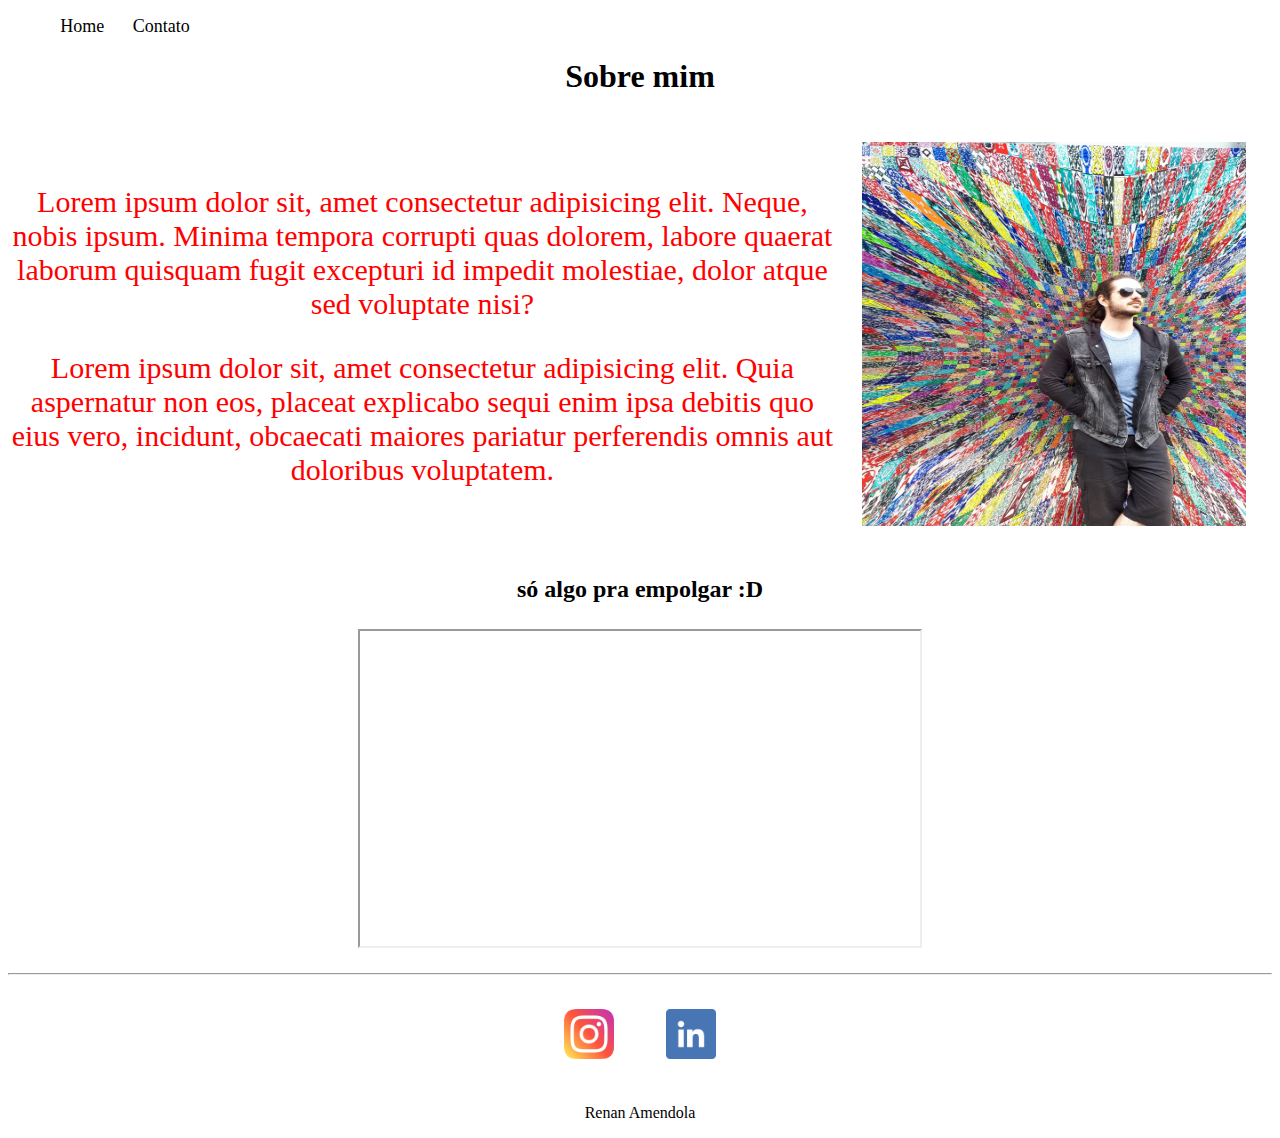
<file: index.html>
<!DOCTYPE html>
<html lang="pt-br">
<head>
    <meta charset="UTF-8">
    <meta http-equiv="X-UA-Compatible" content="IE=edge">
    <meta name="viewport" content="width=device-width, initial-scale=1.0">
    <title>Meu Perfil</title>

    <link rel="stylesheet" href="batata.css">

</head>
<body>
    <ul id="menu">
    <li><a href="index.html"> Home</a></li>
    <li><a href="contato.html"> Contato</a></li>
    </ul>
    <h1 class="container"> Sobre mim</h1>

    <div  class="container">

        <div class="paragarfo">
        
            <p> Lorem ipsum dolor sit, amet consectetur adipisicing elit. Neque, nobis ipsum. Minima tempora corrupti quas dolorem, labore quaerat laborum quisquam fugit excepturi id impedit molestiae, dolor atque sed voluptate nisi?
            </p>

            <p> Lorem ipsum dolor sit, amet consectetur adipisicing elit. Quia aspernatur non eos, placeat explicabo sequi enim ipsa debitis quo eius vero, incidunt, obcaecati maiores pariatur perferendis omnis aut doloribus voluptatem.
            </p>

        </div>

        <div>
            <img class="hw margen" src="assets/img/IMG-20190727-WA0019.jpg" alt="foto de perfil">
        </div>

    </div>

    <h2 class="container">só algo pra empolgar :D</h2>


    <div class="container margen">
        
        <iframe width="560"
        height="315"
        src="https://www.youtube.com/embed/NOZONW-UK0w?start=24"
        title="YouTube video player"
        frameborder="5"
        allow="accelerometer; autoplay; clipboard-write; encrypted-media; gyroscope; picture-in-picture" allowfullscreen></iframe>
    </div>

<hr>
<footer>
    <div class="container">
        <a href="https://www.instagram.com/renanamendola/" target="_blank">
            <img class="TM" src="assets/img/instagram.png" alt="instagram">
        </a>
    
        <a href="https://www.linkedin.com/in/renan-amendola/" target="_blank">
            <img class="TM" src="assets/img/linkedin.png" alt="instagram">
        </a>
    </div>

    <p class="container">
        Renan Amendola  
    </p>

</footer>


</body>
</html>
</file>
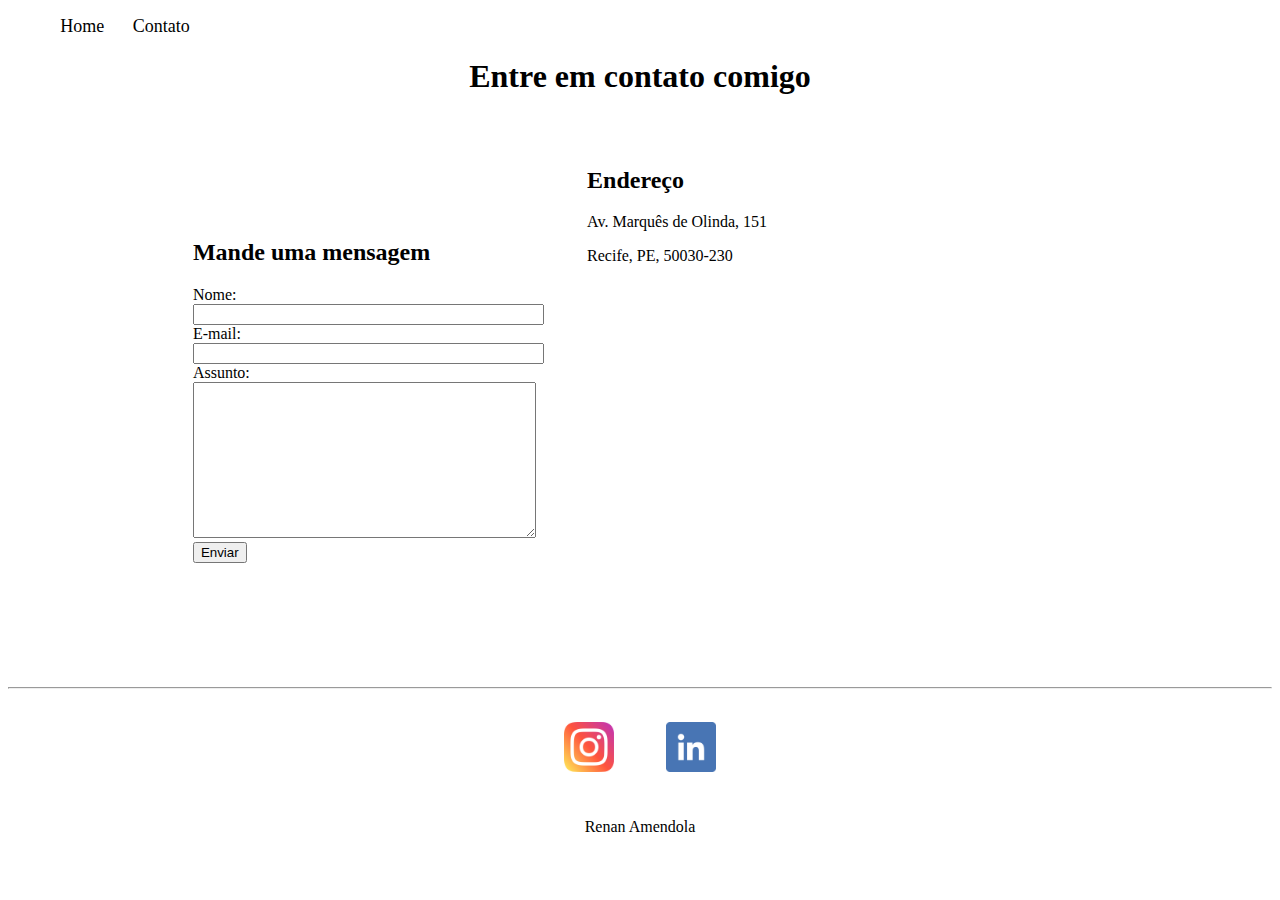
<file: contato.html>
<!DOCTYPE html>
<html lang="en">
<head>
    <meta charset="UTF-8">
    <meta http-equiv="X-UA-Compatible" content="IE=edge">
    <meta name="viewport" content="width=device-width, initial-scale=1.0">
    <title>Contato</title>

<link rel="stylesheet" href="batata.css">


</head>
<body>

    <ul id="menu">
        <li><a href="index.html"> Home</a></li>
        <li><a href="contato.html"> Contato</a></li>
    </ul>
    
    <h1 class="container">Entre em contato comigo</h1>

<div class="container margen">

    <div class="pad">
        <h2>Mande uma mensagem</h2>
        <form>
            <label for="nome">Nome:</label><br>
            <input type="text" id="nome" onkeyup="validarNome()"><br>
            <div id="txtNome"> </div>
            <label for="email">E-mail:</label><br>
            <input type="email" id="email" onkeyup="validarEmail()"><br>
            <div id="txtEmail"> </div>
            <label for="assunto">Assunto:</label><br>
            <textarea name="assunto" id="assunto" cols="40" rows="10" onkeyup="validarAssunto()"></textarea><br>
            <div id="txtAssunto"> </div>
            <button onclick="enviar()">Enviar</button>
        </form>
        
    </div>

    <div class="pad">
        <h2>Endereço</h2>
        <p>Av. Marquês de Olinda, 151</p>
        <p>Recife, PE, 50030-230</p>
        <iframe src="https://www.google.com/maps/embed?pb=!1m18!1m12!1m3!1d1975.1855907496897!2d-34.874816923212286!3d-8.063568795680581!2m3!1f0!2f0!3f0!3m2!1i1024!2i768!4f13.1!3m3!1m2!1s0x7ab18a4c8fdddc9%3A0x8c2b711d0fff9ed0!2sEstacionamento%20de%20motos%20e%20bicicletas!5e0!3m2!1spt-BR!2sbr!4v1652983126247!5m2!1spt-BR!2sbr" width="500" height="350" style="border:0;" allowfullscreen="" loading="lazy" referrerpolicy="no-referrer-when-downgrade" onmousemove="mapaZoom()" onmouseout="mapaNormal()" id="mapa"></iframe>
    </div>



</div>

<hr>
<footer>
    <div class="container">
        <a href="https://www.instagram.com/renanamendola/" target="_blank">
            <img class="TM" src="assets/img/instagram.png" alt="instagram">
        </a>
    
        <a href="https://www.linkedin.com/in/renan-amendola/" target="_blank">
            <img class="TM" src="assets/img/linkedin.png" alt="instagram">
        </a>
    </div>

    <p class="container">
        Renan Amendola  
    </p>

</footer>

<script src="assets/Js/script.js"></script>



</body>
</html>
</file>
<file: batata.css>
/*Stilo da pagina Home*/

.paragarfo{
    color: red;
    font-size: 30px;
    text-align: center;
}

.container{
    display: flex;
    flex-flow: row;
    justify-content: center;
    align-items: center;

}
#menu li{
    display: inline;
    padding: 1%;

}

#menu li a{
    
    text-decoration: none;
    color: black;
    font-size: 18px;
}

#menu li a:hover{
    color: blue;

}

.center{
    align-items: center;
}

.hw{
    width: 30vw;
    height: 30vw;
}

.margen{
margin: 2vw;
}

.TM{
width: 50px;
height: 50px;
padding: 2vw;
}

.margen{
    margin-bottom: 2vw;
}

.pad{
    padding: 2vw;
}

/*Stilo da pagina Contato*/
</file>
